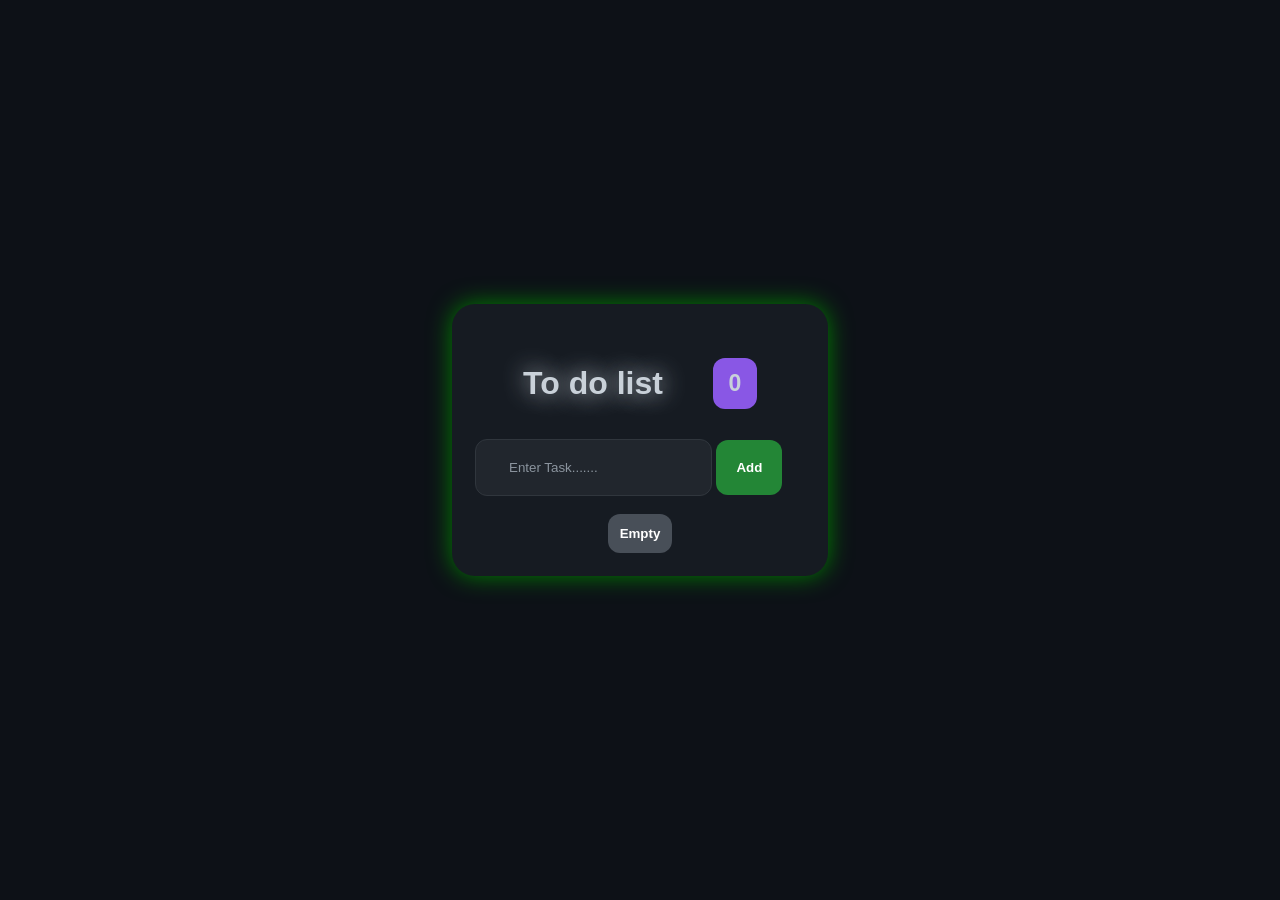
<file: index.html>
<!DOCTYPE html>
<html lang="en">
<head>
    <meta charset="UTF-8">
    <meta name="viewport" content="width=device-width, initial-scale=1.0">
    <title>Project -Todolist</title>
    <link rel="stylesheet" href="style.css">
</head>
<body>
    <div id="container">
        <div class="center-counter">
        <h1>To do list</h1>
        <h4 id="counter">0</h4>
        </div>
        <input type="text" placeholder="Enter Task......." id="task">
        <button id="add-button" onclick="counterr()">Add</button>
        <ul id="task-list">
        </ul>
        <div class="emptycenter">
        <button id="empty">Empty</button>
        </div>
    </div>
    <script src="script.js"></script>
</body>
</html>
</file>
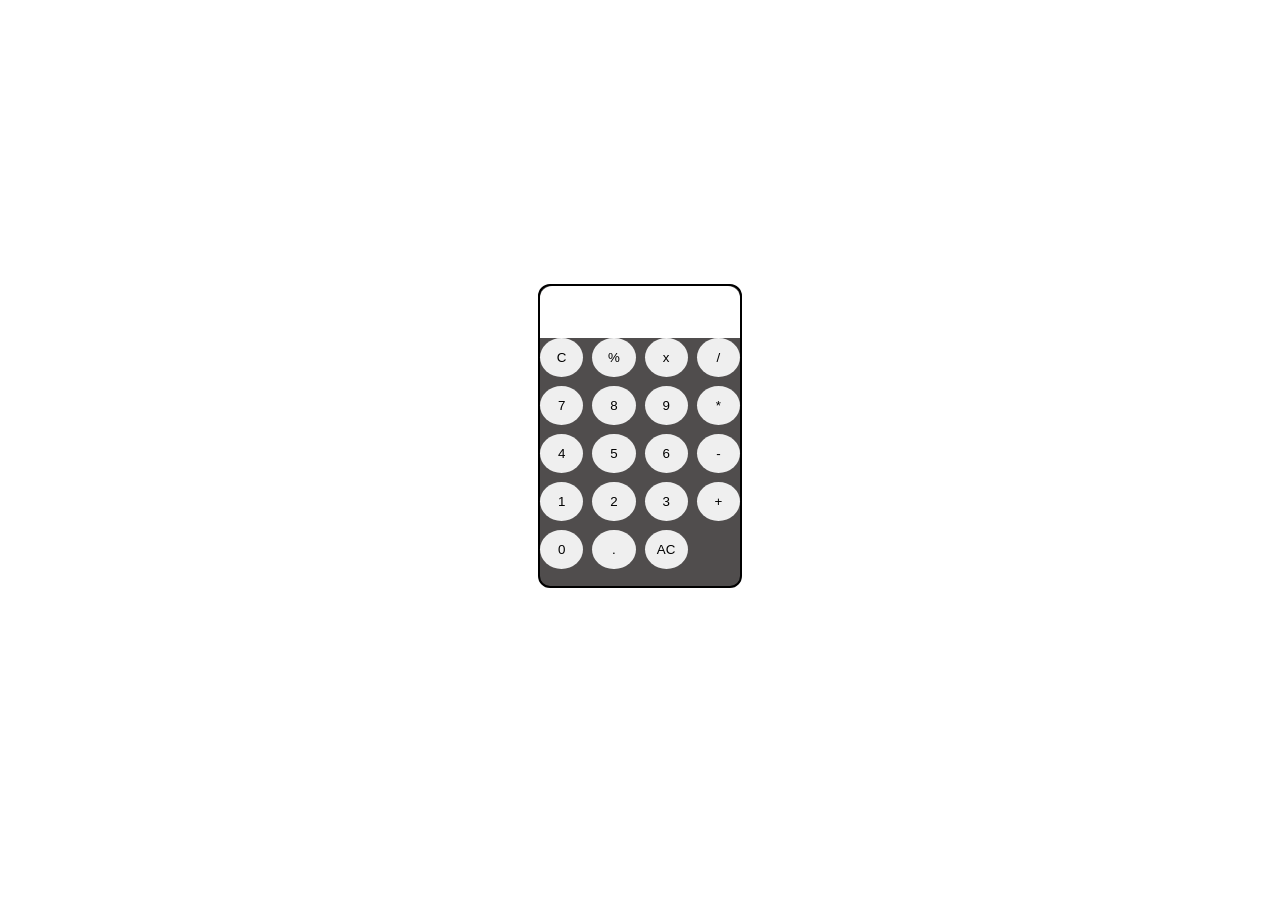
<file: portfolio/calculator/calculator.html>
<!DOCTYPE html>
<html lang="en">
<head>
    <meta charset="UTF-8">
    <meta name="viewport" content="width=device-width, initial-scale=1.0">
    <title>Document</title>
    <link rel="stylesheet" href="calculator.css">
</head>
<body>
    <div class="container">
        <div class="input">
        <input type="text" id="display" readonly>
        </div>
        <div class="all-button">
            <button>C</button>
            <button>%</button>
            <button>x</button>
            <button>/</button>
            <button>7</button>
            <button>8</button>
            <button>9</button>
            <button>*</button>
            <button>4</button>
            <button>5</button>
            <button>6</button>
            <button>-</button>
            <button onclick="one()">1</button>
            <button>2</button>
            <button>3</button>
            <button>+</button>
            <button>0</button>
            <button>.</button>
            <button>AC</button>
        </div>
    </div>
    <script src="calculator.js"></script>
</body>
</html>
</file>
<file: style.css>
body{
    font-family:'Gill Sans', 'Gill Sans MT', Calibri, 'Trebuchet MS', sans-serif;
    color: #C9D1D9;
    background-color: #0D1117;
    display: flex;
    justify-content: center;
    align-items: center;
    height: 96vh;
}
#task-list{
    margin: 9px 0;
    display: grid;
    grid-template-columns: 1fr 1fr 1fr;
    overflow:scroll;
    scrollbar-width: none;
}
#container{
    width: 330px;
    background-color: #161B22;
    border: none;
    border-radius: 23px;
    box-shadow: 0px 0px 23px green;
    padding: 23px;
}
#task-list li{
    list-style: none;
    margin: 9px;
}
#task-list button{
    margin: 9px;
}
h1{
    text-shadow: 0px 0px 23px;
    text-align: center;
}
#task{
    color: #F0F6FC;
    background-color: #21262D;
    padding: 20px 33px;
    border-radius: 12px;
    border: 1px solid #30363D;
}
#task::placeholder {
    color: #8B949E;
}
#add-button{
    color: white;
    background-color: #238636;
    padding: 20px;
    border-radius: 12px;
    font-weight: bold;
    border:none;
}
#add-button:hover{
    box-shadow: 0px 0px 12px #238636;
color: #30363D;
background-color: #5dd174;
cursor: pointer;
transition: 0.5s;
}
#empty{
color: white;
    background-color: #484F58;
    padding: 12px;
    border-radius: 12px;
    font-weight: bold;
    border:none;
}
#empty:hover{
    box-shadow: 0px 0px 12px;
background-color: #30363D;
cursor: pointer;
transition: 0.5s;
}
#remove{
    background-color: #817777;
    border: none;
    width: 20px;
    color: white;
    border-radius: 50%;
    cursor:pointer;
}
#counter{
    text-align: center;
    font-weight: bold;
    font-size: 23px;
    background-color: #8957E5;
    width: 20px;
    padding: 12px;
    border: none;
    border-radius: 12px;
}
.center-counter{
    display: flex;
    gap: 50px;
    align-items: center;
    justify-content: center;
}
.emptycenter{
    display: flex;
    justify-content: center;
}
#checkbox{
    width: 15px;
}
</file>
<file: portfolio/calculator/calculator.css>
body{
    display: flex;
    justify-content: center;
    align-items: center;
    height: 95vh;
}
.container{
    border: 2px solid black;
    height: 300px;
    border-radius: 12px;
    width: 200px;
    background-color: rgb(80, 77, 77);
    
    
}
.all-button{
    gap: 9px;
    display: grid;
    grid-template-columns: 1fr 1fr 1fr 1fr;
}

button{
    border-radius: 50%;
    border: none;
    padding: 12px;
}
.input input{
    text-align: end;
    font-size: 20px;
    border: 2px solid black;
    border-top-left-radius: 12px;
    border-top-right-radius: 12px;
    width:196px;
    height: 50px;
    border: none;
}
</file>
